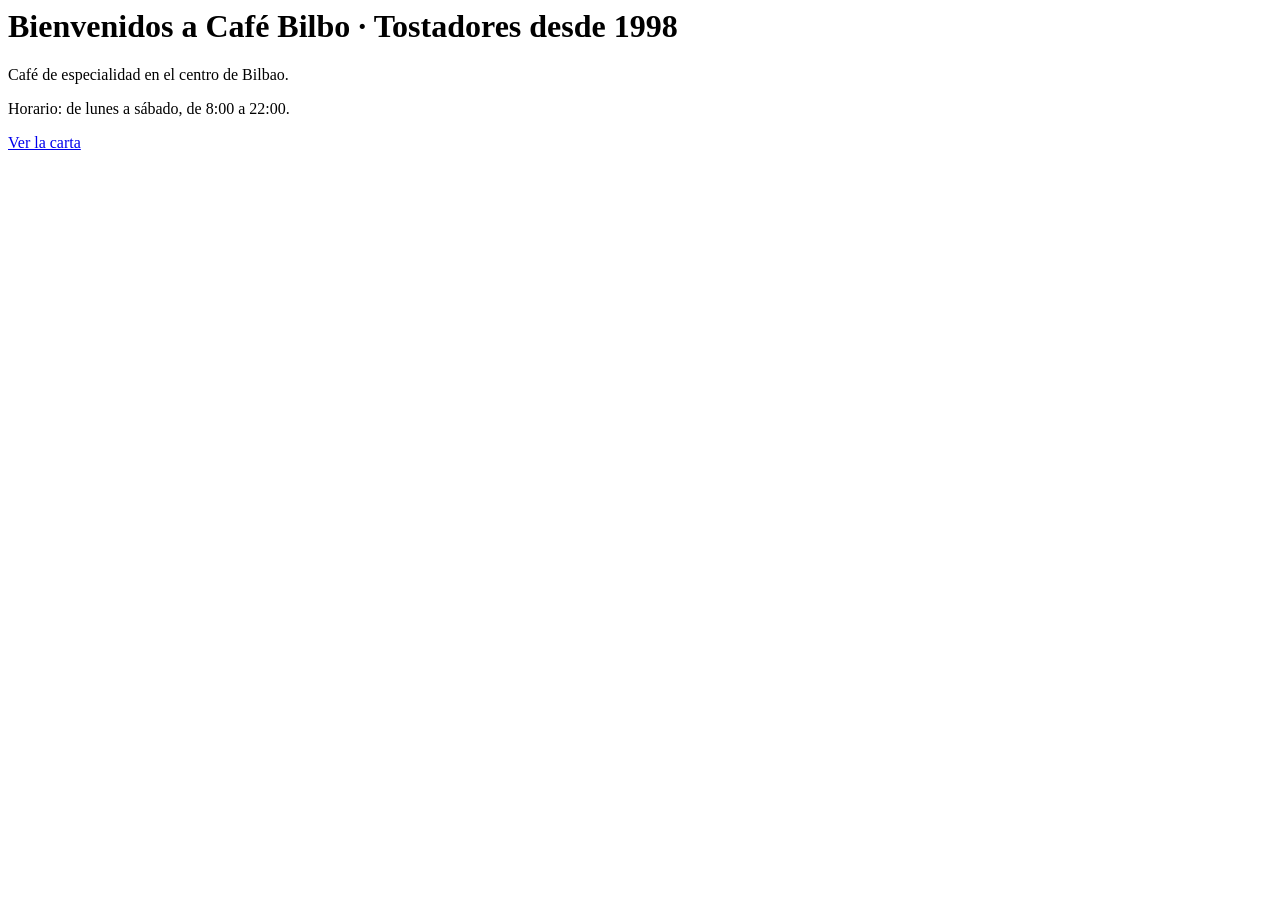
<file: index.html>
<body>
  <h1>Bienvenidos a Café Bilbo · Tostadores desde 1998</h1>
  <p>Café de especialidad en el centro de Bilbao.</p>
  <p>Horario: de lunes a sábado, de 8:00 a 22:00.</p>
  <a href="carta.html">Ver la carta</a>
</body>
</file>
